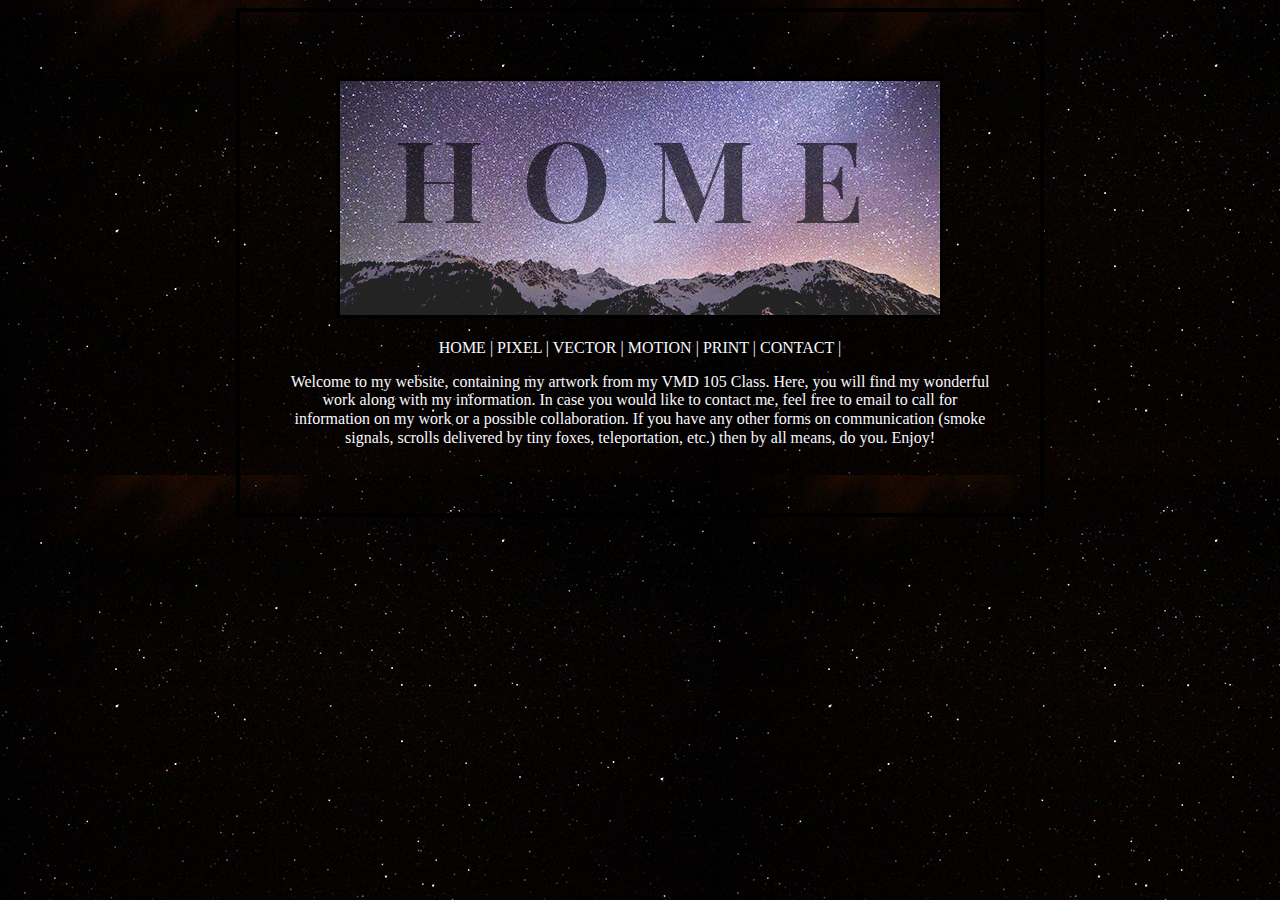
<file: Index.html>
<!DOCTYPE html>


<html>

<head>
    <link rel="stylesheet" href="webfinal.css">
    <title>OUT OF THIS WORLD</title>
</head>

<body>
    <p><img src="Home.jpg"></p>

    <a href="Index.html">HOME </a> |
    <a href="Pixel.html">PIXEL </a> |
    <a href="Vector.html">VECTOR </a> |
    <a href="Motion.html">MOTION </a> |
    <a href="Print.html">PRINT </a> |
    <a href="Contact.html">CONTACT </a> |

    <p>Welcome to my website, containing my artwork from my VMD 105 Class. Here, you will find my wonderful work along with my information. In case you would like to contact me, feel free to email to call for information on my work or a possible collaboration. If you have any other forms on communication (smoke signals, scrolls delivered by tiny foxes, teleportation, etc.) then by all means, do you. Enjoy! </p>



</body>

</html>
</file>
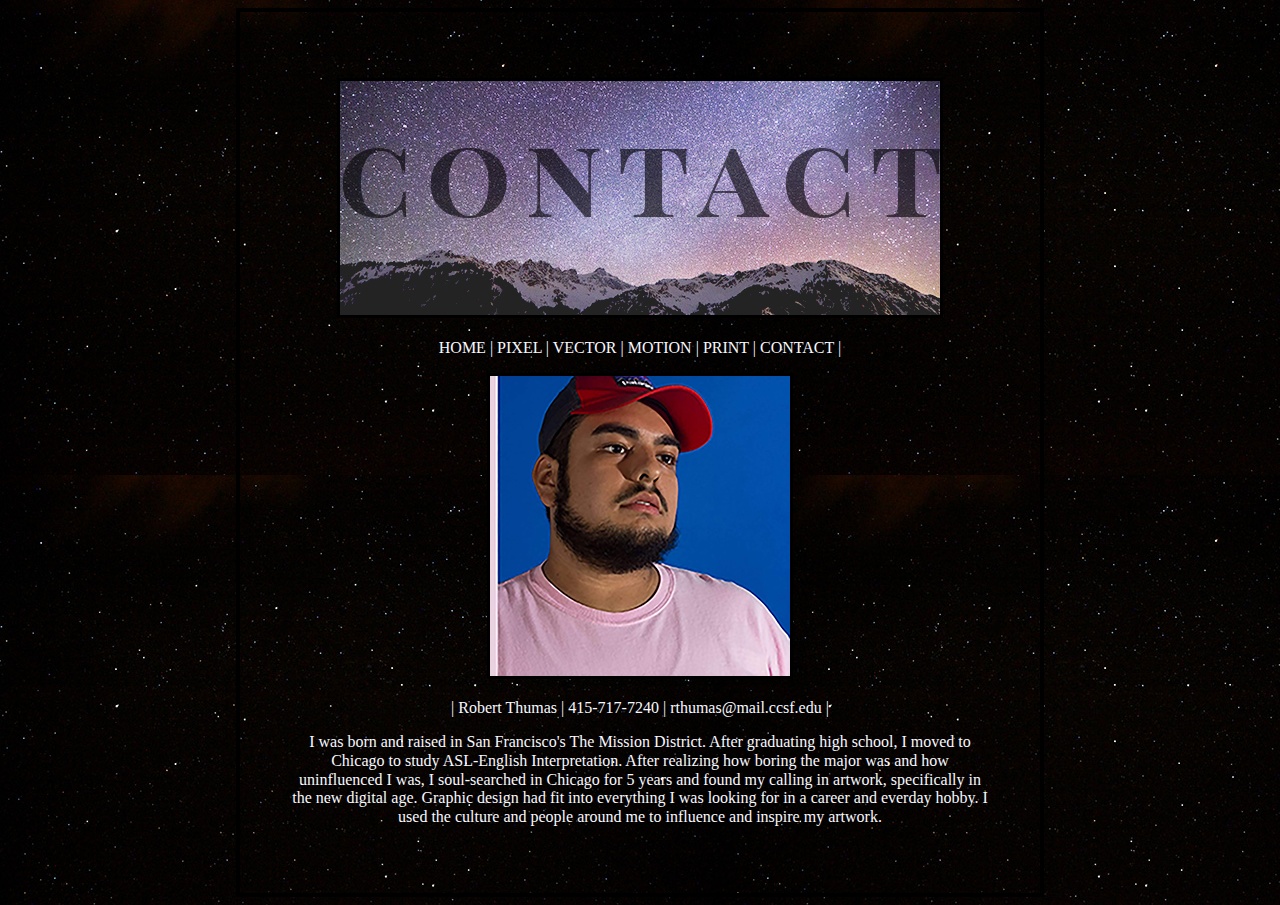
<file: Contact.html>
<!doctype html>


<html>

<head>
    <link rel="stylesheet" href="webfinal.css">
    <title>CONTACT</title>
</head>

<body>
    <p><img src="CONTACT.jpg"></p>

    <a href="Index.html">HOME </a> |
    <a href="Pixel.html">PIXEL </a> |
    <a href="Vector.html">VECTOR </a> |
    <a href="Motion.html">MOTION </a> |
    <a href="Print.html">PRINT </a> |
    <a href="Contact.html">CONTACT </a> |



    <p> <img src="IMG_3803.JPG"></p>
    | Robert Thumas | 415-717-7240 | rthumas@mail.ccsf.edu | </p>

    <p> I was born and raised in San Francisco's The Mission District. After graduating high school, I moved to Chicago to study ASL-English Interpretation. After realizing how boring the major was and how uninfluenced I was, I soul-searched in Chicago for 5 years and found my calling in artwork, specifically in the new digital age. Graphic design had fit into everything I was looking for in a career and everday hobby. I used the culture and people around me to influence and inspire my artwork.</p>

</body>

</html>
</file>
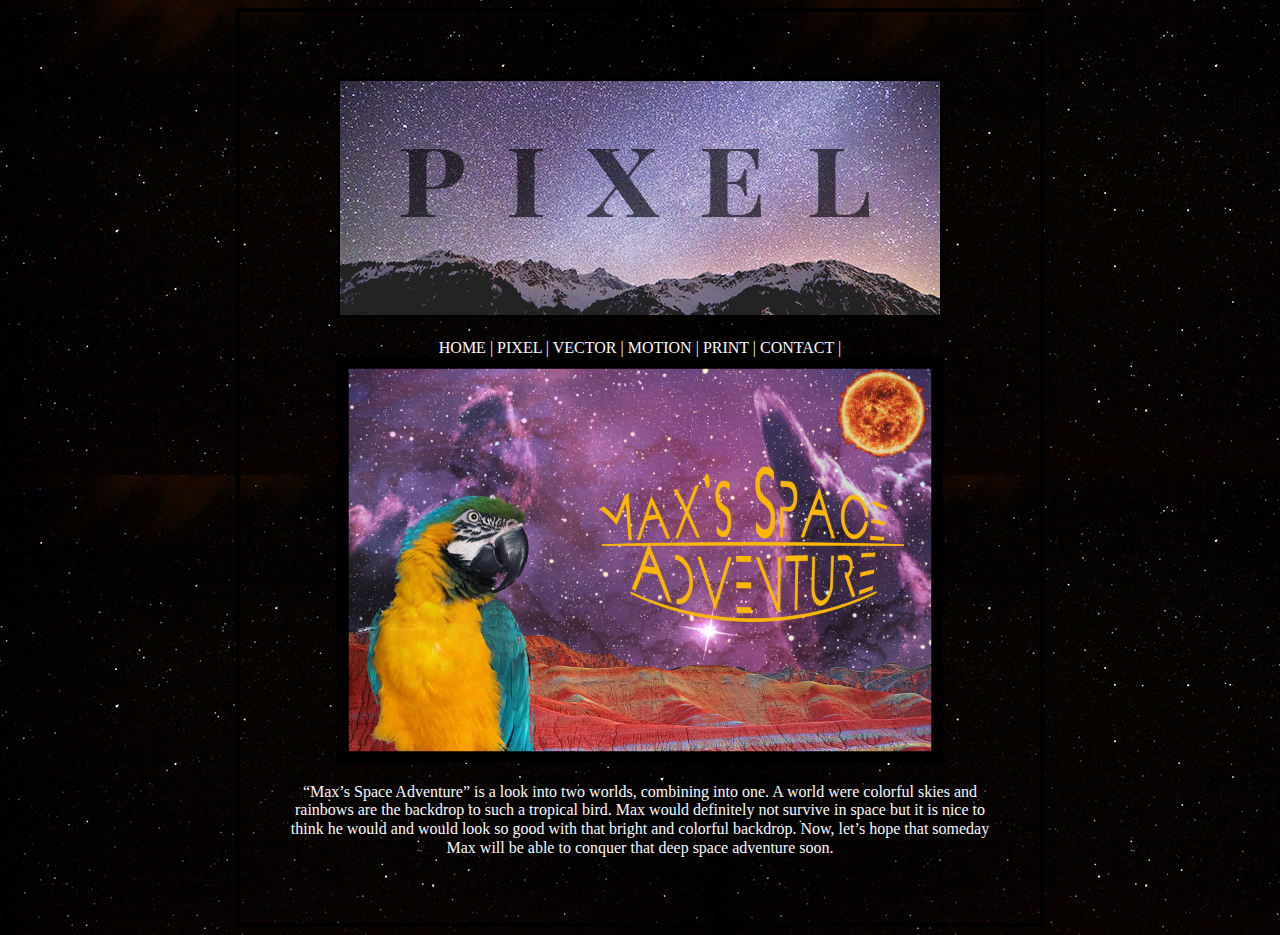
<file: Pixel.html>
<!doctype html>


<html>

<head>
    <link rel="stylesheet" href="webfinal.css">
    <title>PIXEL</title>
</head>

<body>
    <p><img src="PIXEL.jpg"></p>

    <a href="Index.html">HOME </a> |
    <a href="Pixel.html">PIXEL </a> |
    <a href="Vector.html">VECTOR </a> |
    <a href="Motion.html">MOTION </a> |
    <a href="Print.html">PRINT </a> |
    <a href="Contact.html">CONTACT </a> |
    
    <img height="400" width="600" src="Thumas_PSFinal.jpg">

<p>“Max’s Space Adventure” is a look into two worlds, combining into one. A world were colorful skies and rainbows are the backdrop to such a tropical bird. Max would definitely not survive in space but it is nice to think he would and would look so good with that bright and colorful backdrop. Now, let’s hope that someday Max will be able to conquer that deep space adventure soon. </p>

</body>

</html>
</file>
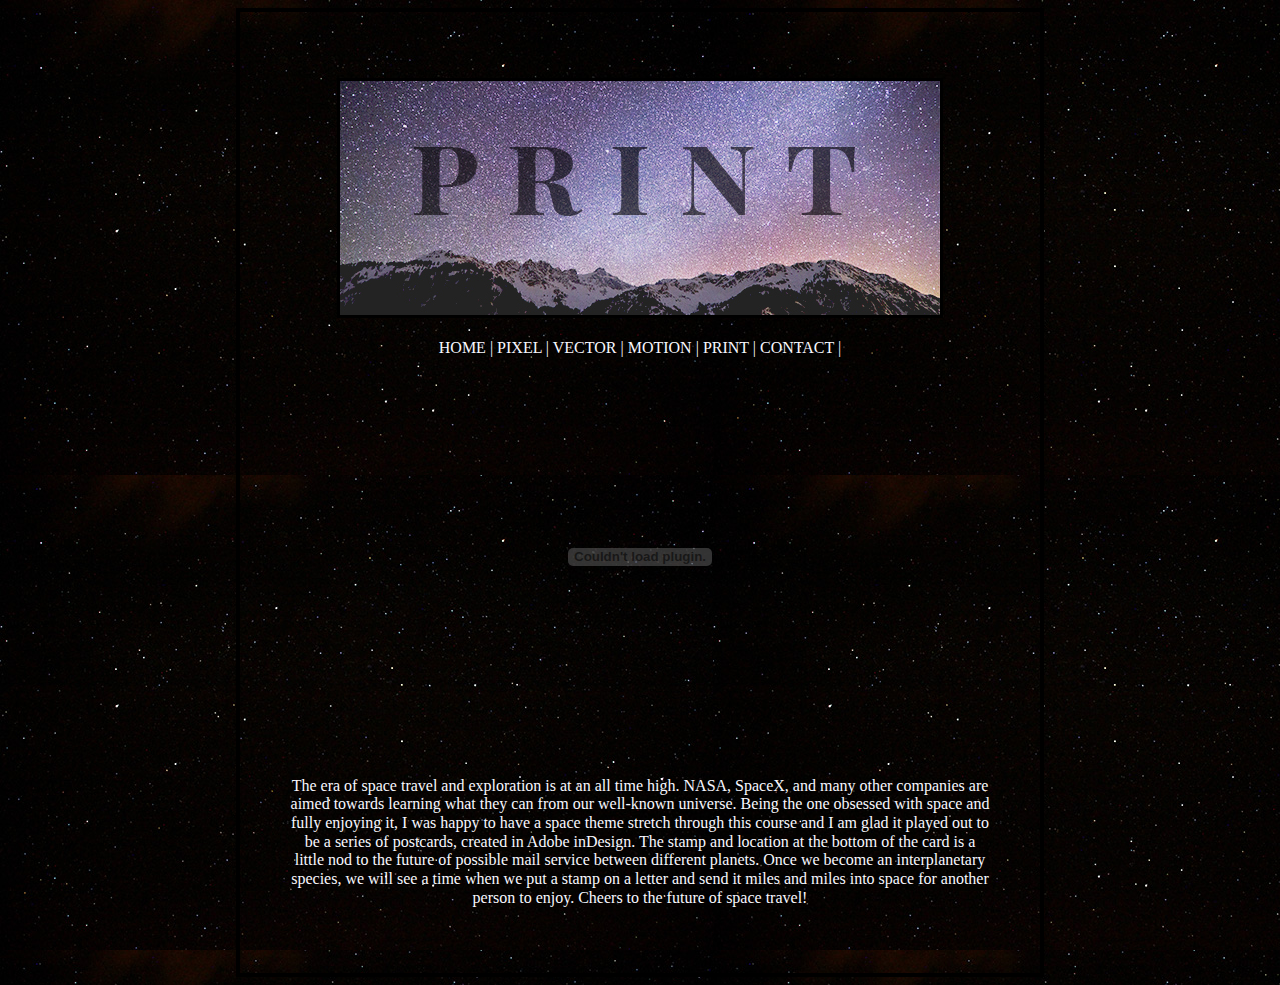
<file: Print.html>
<!doctype html>


<html>

<head>
    <link rel="stylesheet" href="webfinal.css">
    <title>PRINT</title>
</head>

<body>
    <p><img src="PRINT.jpg"></p>

    <a href="Index.html">HOME </a> |
    <a href="Pixel.html">PIXEL </a> |
    <a href="Vector.html">VECTOR </a> |
    <a href="Motion.html">MOTION </a> |
    <a href="Print.html">PRINT </a> |
    <a href="Contact.html">CONTACT </a> |
    
    <object width="600px" height="400px" data="Thumas_iDFinal.pdf"></object>

<p>The era of space travel and exploration is at an all time high. NASA, SpaceX, and many other companies are aimed towards learning what they can from our well-known universe. Being the one obsessed with space and fully enjoying it, I was happy to have a space theme stretch through this course and I am glad it played out to be a series of postcards, created in Adobe inDesign. The stamp and location at the bottom of the card is a little nod to the future of possible mail service between different planets. Once we become an interplanetary species, we will see a time when we put a stamp on a letter and send it miles and miles into space for another person to enjoy. Cheers to the future of space travel!  </p>

</body>

</html>
</file>
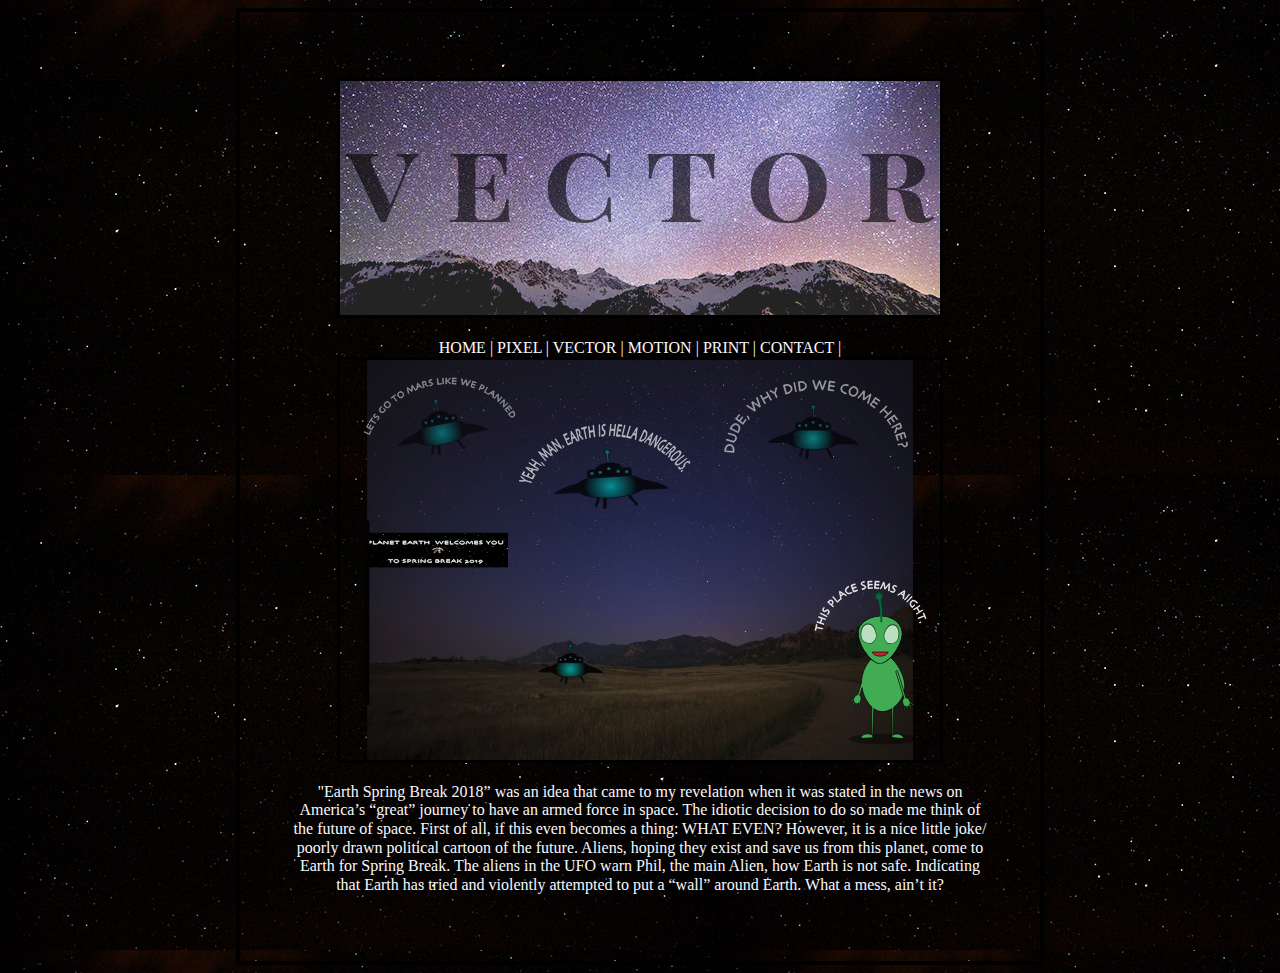
<file: Vector.html>
<!doctype html>


<html>

<head>
    <link rel="stylesheet" href="webfinal.css">
    <title>VECTOR</title>
</head>

<body>
    <p><img src="VECTOR.jpg"></p>

    <a href="Index.html">HOME </a> |
    <a href="Pixel.html">PIXEL </a> |
    <a href="Vector.html">VECTOR </a> |
    <a href="Motion.html">MOTION </a> |
    <a href="Print.html">PRINT </a> |
    <a href="Contact.html">CONTACT </a> |
 
    <img height="400" width="600" src="Thumas_IllustratorFinal%20copy.svg">
    
<p>"Earth Spring Break 2018” was an idea that came to my revelation when it was stated in the news on America’s “great” journey to have an armed force in space. The idiotic decision to do so made me think of the future of space. First of all, if this even becomes a thing: WHAT EVEN? However, it is a nice little joke/ poorly drawn political cartoon of the future. Aliens, hoping they exist and save us from this planet, come to Earth for Spring Break. The aliens in the UFO warn Phil, the main Alien, how Earth is not safe. Indicating that Earth has tried and violently attempted to put a “wall” around Earth. What a mess, ain’t it? </p>

</body>

</html>
</file>
<file: webfinal.css>
html {
    background-image: url(Night_sky_with_shiny_stars_background_2.jpg)
}

body {
    width: 700px;
    padding: 50px;
    margin-top: 50x;
    margin-left: auto;
    margin-right: auto;
}

body {
    text-align: center;
    font-family: Goudy Bookletter 1911', serif;

}

body {
    border: 4px solid black;
    color: ghostwhite;
}

a {
    font size: 20pt;
    color: ghostwhite;
    text-decoration: none;
}

a:hover {
    color: ghostwhite;
}

h1 {
    font size: 36pt;
    color: ghostwhite;
    border-top: 2px dptted black;
    border-bottom: 2px dotted black;
    text-transform: uppercase
}

p {
    fontsize: 12pt;
    line-height: 14pt;
}

img {
    border: medium solid black;
    box-shadow: 5px 5px 5px rgba (0, 0, 0, 3);
}
</file>
